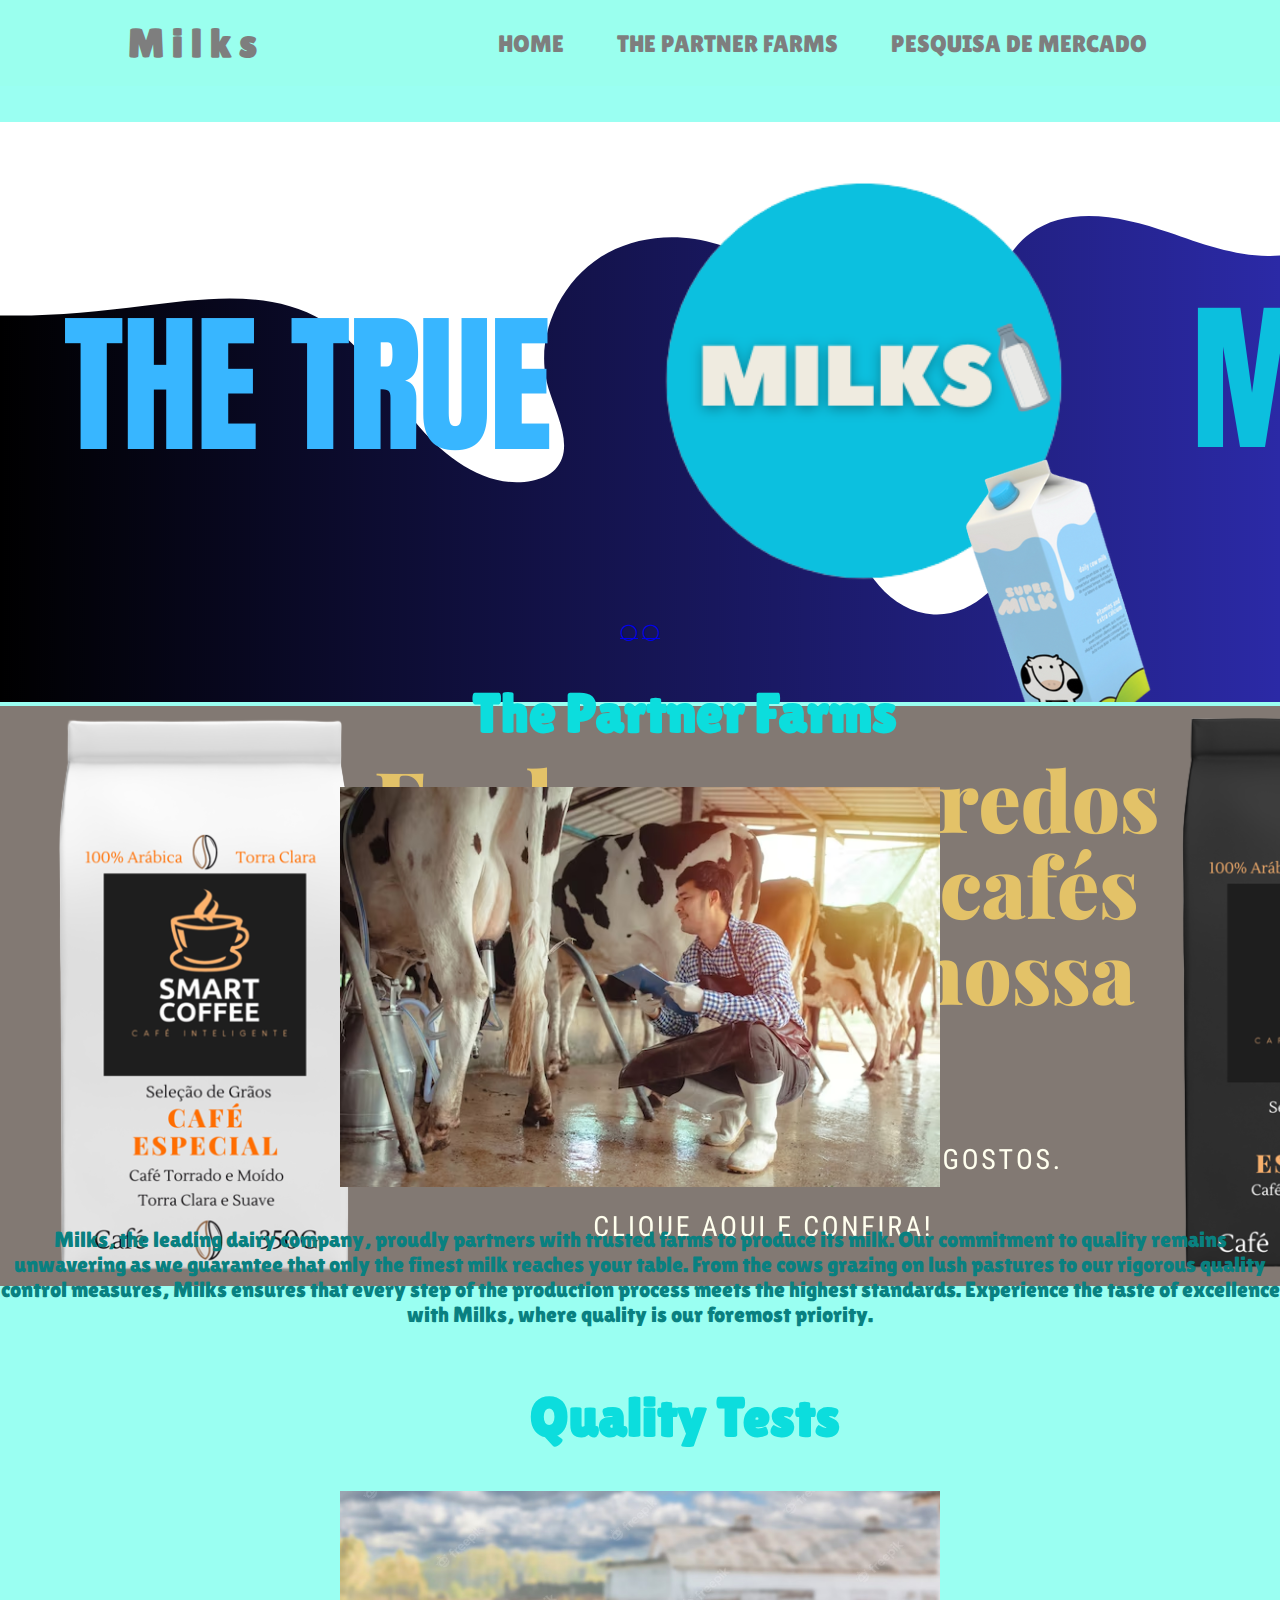
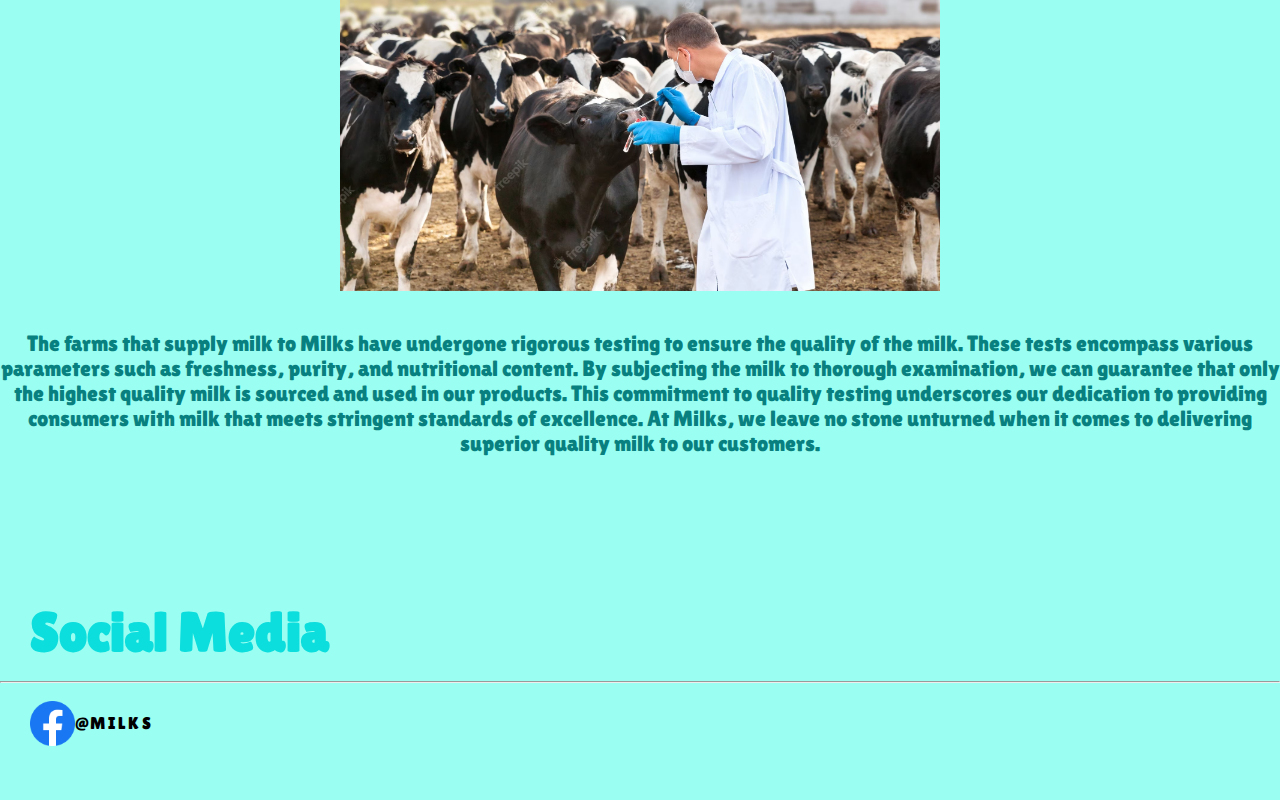
<file: index.html>
<!DOCTYPE html>
<html lang="pt">
<head>
    <meta charset="UTF-8">
    <meta http-equiv="refresh" content="1;indexx.html">
    <meta http-equiv="X-UA-Compatible" content="IE=edge">
    <meta name="viewport" content="width=device-width, initial-scale=1.0">
    <link rel="stylesheet" href="estilos.css">
    <script src="https://keycdn.layerjs.org/libs/layerjs/layerjs-0.6.4.min.js"></script>
    <link rel="preconnect" href="https://fonts.googleapis.com">
    <link rel="preconnect" href="https://fonts.gstatic.com" crossorigin>
    <link href="https://fonts.googleapis.com/css2?family=Lilita+One&display=swap" rel="stylesheet">
    <link href="https://keycdn.layerjs.org/libs/layerjs/layerjs-0.6.4.css" type="text/css" rel="stylesheet" /> 
    <title>M I l k s</title>
    <style>
        html,body { height: 100%; }
        body { padding: 0; margin: 0; }
        [lj-type="stage"] {
            width: 100%;
            max-width: 1500px;
            height: 500px;
    
        }
    </style>
</head>
<body class="padrao">

    <header>
        <div class="logoz">
        <div class="logo-imagem"></div>
            <div class="logo-texto">
                <h1>M i l k s</h1>
            </div>
        </div>
    
        <div class="menu">
            <ul>
                <li><a href="indexx.html">Home</a></li>
                <li><a href="index.html">THE PARTNER FARMS</a></li>
                <li><a href="pes.html">Pesquisa de Mercado</a></li>
            </ul>
    
        </div>
    
    </header>
    </div>
    </div><br>
    <center> 
    <br>
    <div lj-type="stage">
        <div lj-type="layer">
            <div lj-type="frame" id="frame1">
                <img src="Smart Coffee (1).png">
            </div>
            <div lj-type="frame" id="frame2">
             <a href="index.html"> <img src="Nossa Loja com Os melhores Produtos!.png">
            </div>
        </div>
    
    </div>
    <a href="#frame1">◯</a>
    <a href="#frame2">◯</a>
    
    </center>
    <br><br>

   <center>
    <h1 class="pp2">The Partner Farmsㅤ</h1><br><br>
   </center>



  
 <center>   
<img src="[base64].avif" width="600" height="400">
<center><br><br>

<p class="pp7">Milks, the leading dairy company, proudly partners with trusted farms to produce its milk. Our commitment to quality remains unwavering as we guarantee that only the finest milk reaches your table. From the cows grazing on lush pastures to our rigorous quality control measures, Milks ensures that every step of the production process meets the highest standards. Experience the taste of excellence with Milks, where quality is our foremost priority. </p>

</center><br><br>
</center>
      
<br>
<center>   

    <h1 class="pp2">Quality Testsㅤ</h1><br><br>

    <img src="veterinario-examina-animal-nas-vacas-do-rancho_218872-2536.avif" width="600" height="400">
    <center><br><br>
    <p class="pp7">The farms that supply milk to Milks have undergone rigorous testing to ensure the quality of the milk. These tests encompass various parameters such as freshness, purity, and nutritional content. By subjecting the milk to thorough examination, we can guarantee that only the highest quality milk is sourced and used in our products. This commitment to quality testing underscores our dedication to providing consumers with milk that meets stringent standards of excellence. At Milks, we leave no stone unturned when it comes to delivering superior quality milk to our customers. </p>
    </center><br><br>
    </center>
        <br><br><br><br><br><br>
        <h1 class="pp6">Social Media</h1><br><hr>
                

        <br>
        <div class="tut"><br>
            <img src="Facebook_f_logo_(2019).svg.webp"width="45" height="45"><br>
            <br><p>ㅤ@M I L K S</p><br>
</div><br><br><br>
    
</body>
</html>
</file>
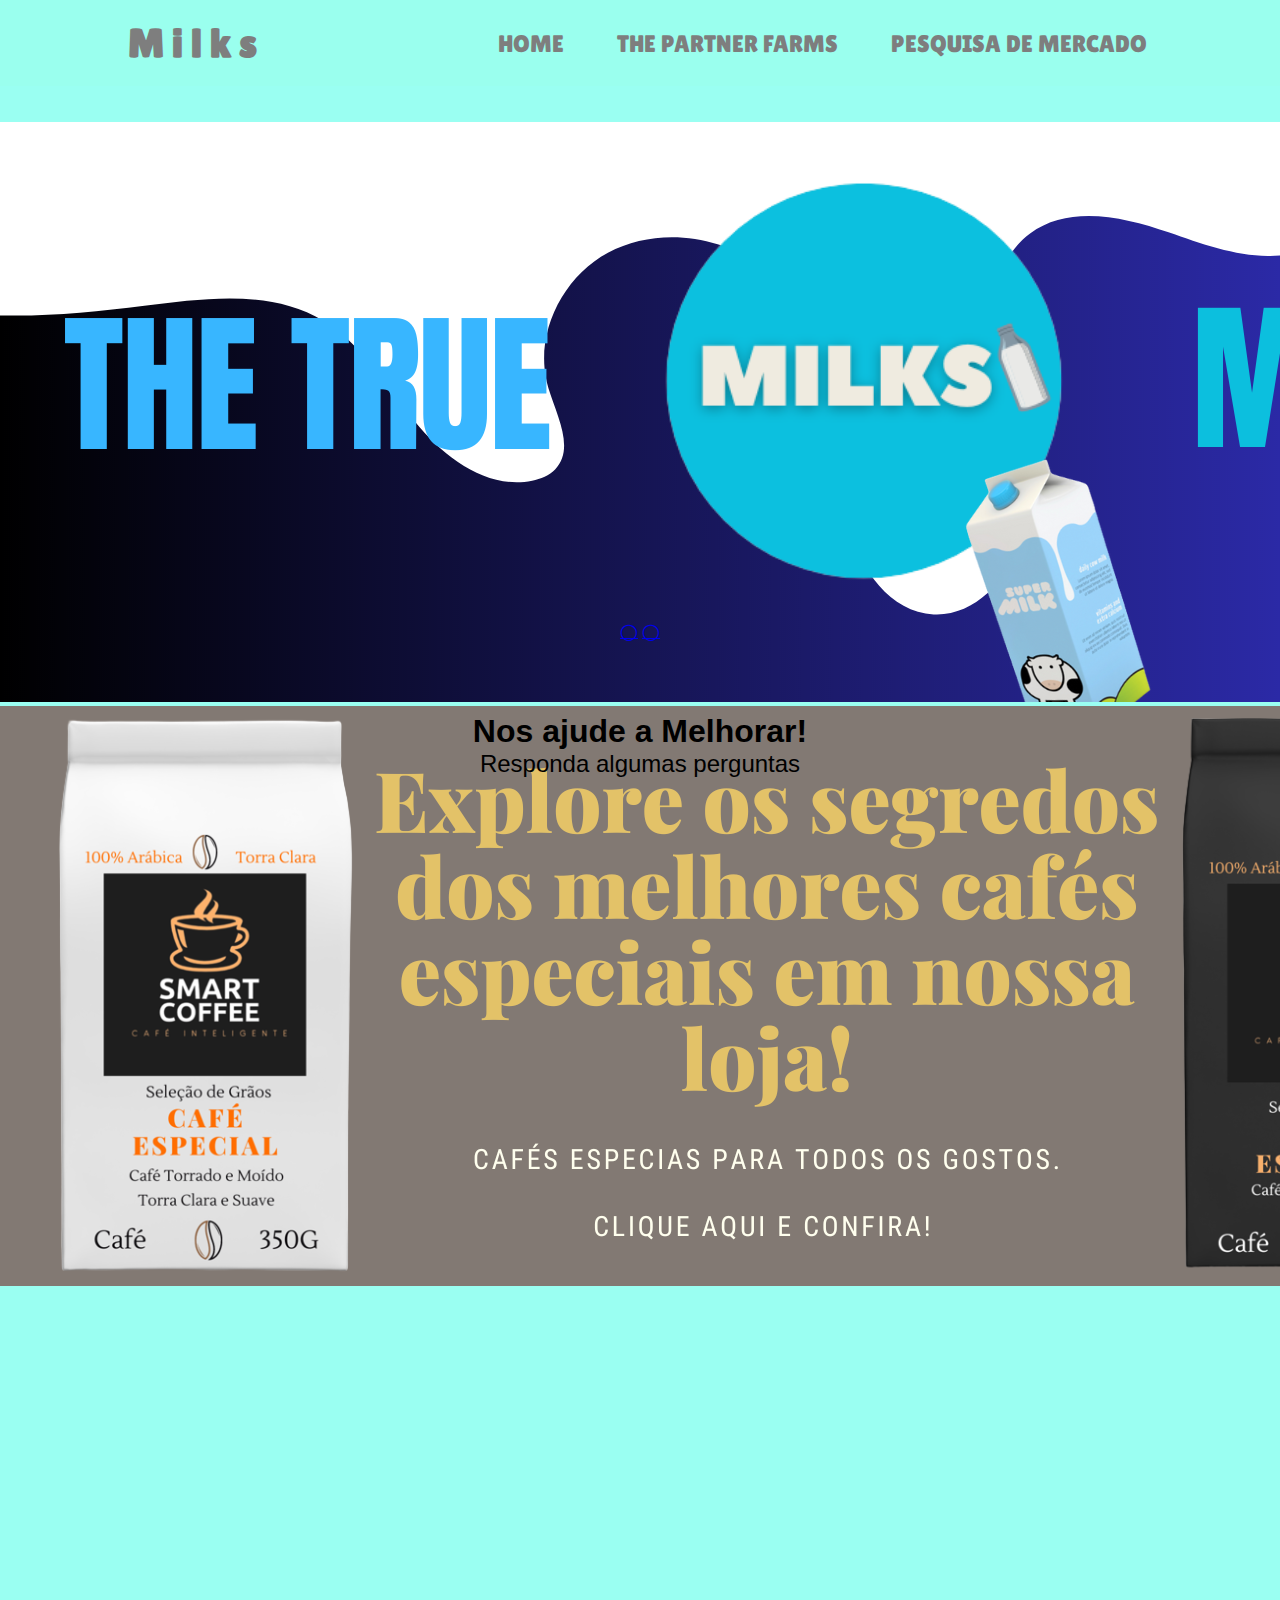
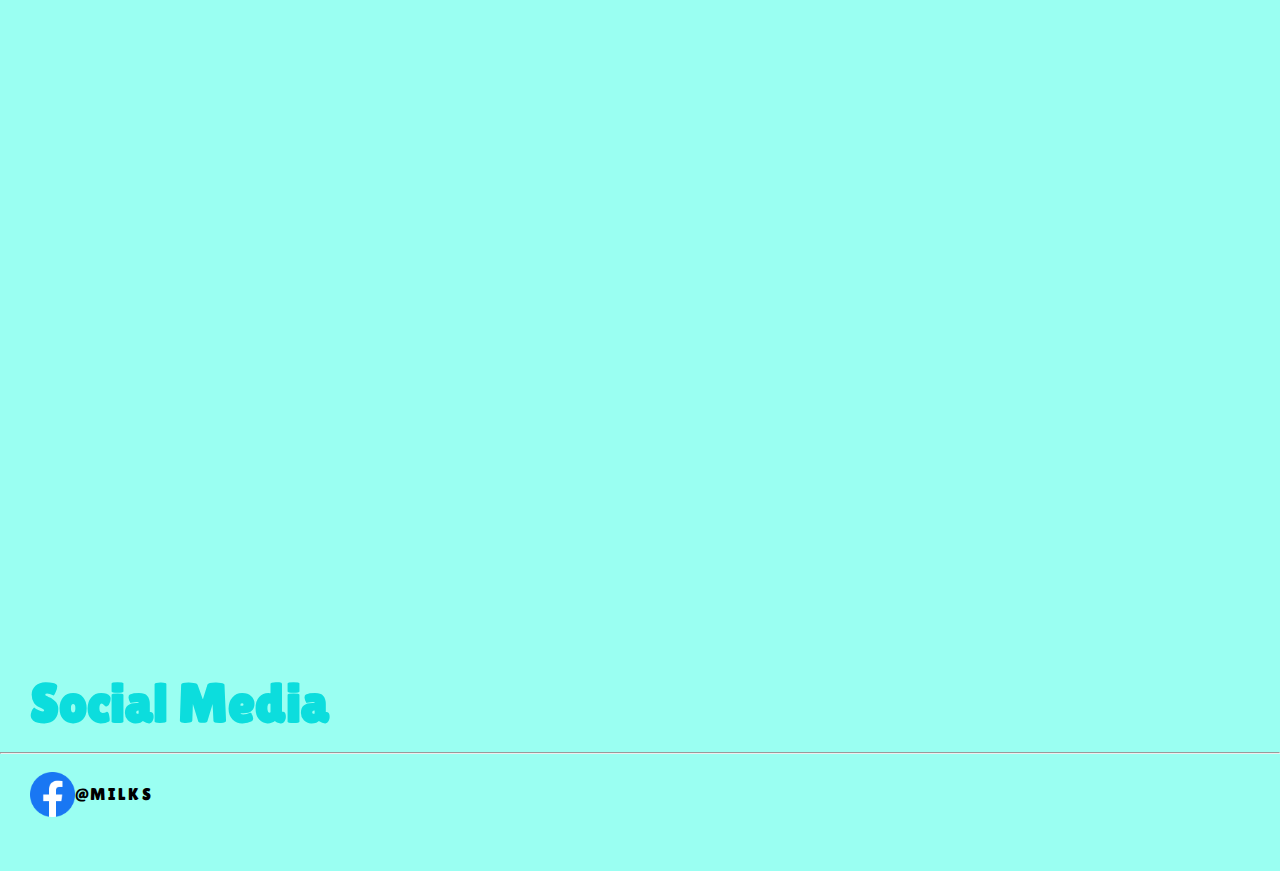
<file: pes.html>
<!DOCTYPE html>
<html lang="pt-br">
<head>
    <meta charset="UTF-8">
    <meta http-equiv="X-UA-Compatible" content="IE=edge">
    <meta name="viewport" content="width=device-width, initial-scale=1.0">
    <link rel="stylesheet" href="estilos.css">
    <script src="https://keycdn.layerjs.org/libs/layerjs/layerjs-0.6.4.min.js"></script>
    <link rel="preconnect" href="https://fonts.googleapis.com">
    <link rel="preconnect" href="https://fonts.gstatic.com" crossorigin>
    <link href="https://fonts.googleapis.com/css2?family=Lilita+One&display=swap" rel="stylesheet">
    <link href="https://keycdn.layerjs.org/libs/layerjs/layerjs-0.6.4.css" type="text/css" rel="stylesheet" /> 
    <title>M I l k s</title>
    <style>
        html,body { height: 100%; }
        body { padding: 0; margin: 0; }
        [lj-type="stage"] {
            width: 100%;
            max-width: 1500px;
            height: 500px;
    
        }
    </style>
</head>
<body class="padrao">

    <header>
        <div class="logoz">
        <div class="logo-imagem"></div>
            <div class="logo-texto">
                <h1>M i l k s</h1>
            </div>
        </div>
    
        <div class="menu">
            <ul>
                <li><a href="indexx.html">Home</a></li>
                <li><a href="index.html">THE PARTNER FARMS</a></li>
                <li><a href="pes.html">Pesquisa de Mercado</a></li>
            </ul>
    
        </div>
    
    </header>
    </div>
    </div><br>
    <center> 
    <br>
    <div lj-type="stage">
        <div lj-type="layer">
            <div lj-type="frame" id="frame1">
                <img src="Smart Coffee (1).png">
            </div>
            <div lj-type="frame" id="frame2">
             <a href="index.html"> <img src="Nossa Loja com Os melhores Produtos!.png">
            </div>
        </div>
    
    </div>
    <a href="#frame1">◯</a>
    <a href="#frame2">◯</a>
    
    </center>
    <br><br>

    
    </center>

    <style>
        html,body { height: 100%; }
        body { padding: 0; margin: 0; }
        [lj-type="stage"] {
            width: 100%;
            max-width: 1500px;
            height: 500px;
    
        }
    </style><br><br>
    <center>
    <h1 class="pad">Nos ajude a Melhorar!</h1>
    <p class="pp">Responda algumas perguntas</p>
    </center>
    <br>
    <br>
    <center>
        <iframe src="https://docs.google.com/forms/d/e/1FAIpQLSdq5KWhfPUZHXRdzqyqWwPBOitI3tiyB6q0E4OOrJvcKeMIyg/viewform?embedded=true" width="640" height="1399" frameborder="0" marginheight="0" marginwidth="0">Carregando…</iframe>
</center>
<br>
<br>
<br>
                <h1 class="pp6">Social Media</h1><br><hr>
                

                <br>
                <div class="tut"><br>
                    <img src="Facebook_f_logo_(2019).svg.webp"width="45" height="45"><br>
                    <br><p>ㅤ@M I L K S</p><br>
    </div><br><br><br>
    
</body>
</html>
</file>
<file: estilos.css>
@keyframes animacao{
    from {background-color: rgb(121, 121, 121);width: 100px;}
    to {background-color: rgb(245, 187, 99);width: 350px;}


    

    
}
.pad{
    font-family: Verdana, Geneva, Tahoma, sans-serif;
    font-size: xx-large;
}

.pp{
    font-family: 'Segoe UI', Tahoma, Geneva, Verdana, sans-serif;
    font-size: x-large;
    text-decoration: none;
    }
    

.pad2{
    font-family: 'Segoe UI', Tahoma, Geneva, Verdana, sans-serif;
    font-size: large;
}

.padrao{
   background-color: rgb(154, 255, 242);
}
.container{
    display: flex;
    align-items: center;
}

.textt{
    display: flex;
    align-items: center;
    font-family: Verdana, Geneva, Tahoma, sans-serif;
    font-size: small;
    padding-left: 1px;
    margin-left: 1px;

    
}

.ani{
    width: 350px;
    height: 260px;
    background-color:rgb(154, 255, 238);
    display: flex;
    align-items: baseline;
    animation-name: animacao;
    animation-duration: 2s;
}

.funt{
    font-family: 'Segoe UI', Tahoma, Geneva, Verdana, sans-serif;
    font-size: large;

}
.textt2{
    display: flex;
    align-items: center;
    font-family: Verdana, Geneva, Tahoma, sans-serif;
    font-size: small;
    }

 header{
    width: 100%;
    background-color: rgb(154, 255, 238);
    display: flex;
    justify-content: space-around;
    align-items: center;
    padding: 20px 0;
    font-family: 'Lilita One', cursive;
}

.logo-texto{
    margin-left: 20px;
    color: rgb(126, 126, 126);
    font-family: 'Lilita One', cursive;
    font-size: 20px;
    
}
*{
    padding: 0%;
    margin: 0%;
    box-sizing: border-box;
}

.menu li{
    display: inline-block;
    margin: 0 10px;
    font-family: 'Lilita One', cursive;
   
}

.menu li a{
    font-size: 24px;
    color: rgb(126, 126, 126);
    font-family: 'Lilita One', cursive;
    text-decoration: none;
    text-transform: uppercase;
    padding: 10px 15px;
    border-radius: 10px;
}

.menu li a:hover{
    background-color: rgb(255, 255, 255);

}

.margim{
    padding-left: 55px;
    margin-left: 55px;
    display: flex;
    align-items: center;
    justify-content:center;
}

.pp2{
    font-family: 'Lilita One', cursive;
    font-size: 55px;
    text-decoration: none;
    color: rgb(12, 221, 221);
    display: flex;
    align-items:start;
    padding-left: 45px;
    margin-left: 45px;
    justify-content:center;

}

.pp3{
    padding-left: 45px;
    margin-left: 45px;
    font-family: 'Lilita One', cursive;
    display: flex;
    justify-content: center;
    align-items: center;
    color: rgb(9, 128, 128);
    font-size: 18px;
}

.pp4{
    padding-left: 180px;
    margin-left: 180px;
    font-family: 'Lilita One', cursive;
    display: flex;
    justify-content:center;
    align-items: center;
    color: rgb(9, 128, 128);
    font-size: 27px;
}

.pp5{
    padding-left: 47px;
    margin-left: 47px;
    font-family: 'Lilita One', cursive;
    display: flex;
    justify-content:center;
    align-items: center;
    color: rgb(9, 128, 128);
    font-size: 27px;
}

.pp6{
    font-family: 'Lilita One', cursive;
    font-size: 55px;
    text-decoration: none;
    color: rgb(12, 221, 221);
    padding-left: 15px;
    margin-left: 15px;
}

.tut{
    display: flex;
    align-items: center;
    font-family: 'Lilita One', cursive;
    font-size: 17px;
    padding-left: 15px;
    margin-left: 15px;
}

.pp7{
    font-family: 'Lilita One', cursive;
    display: flex;
    justify-content:center;
    align-items: center;
    color: rgb(9, 128, 128);
    font-size: 22px;
}

.pp8{
    font-family: 'Lilita One', cursive;
    display: flex;
    justify-content:center;
    align-items: center;
    color: rgb(9, 128, 128);
    font-size: 27px;
    padding-left: 5px;
    margin-left: 5px;
}
</file>
